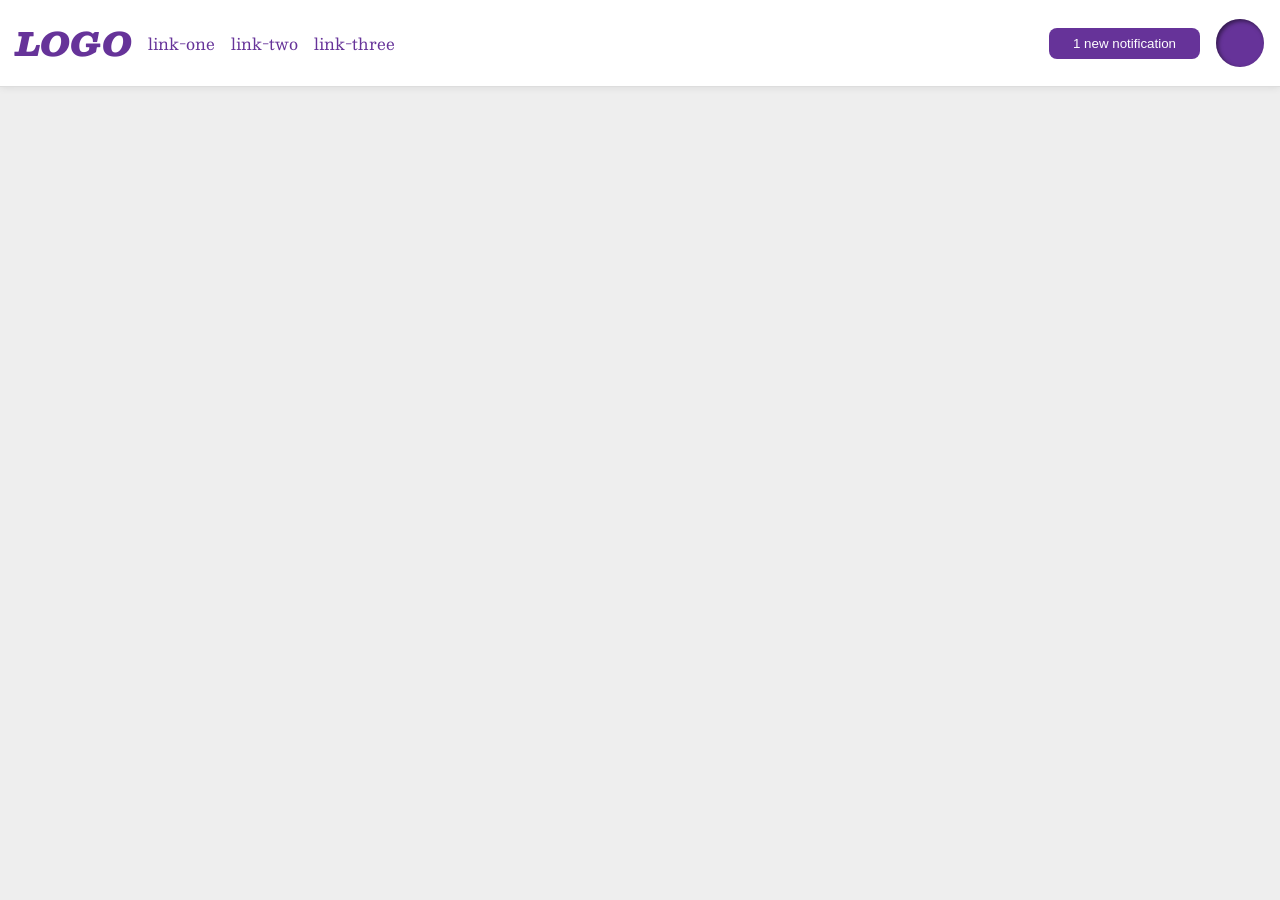
<file: foundations/flex/03-flex-header-2/index.html>
<!DOCTYPE html>
<html lang="en">
  <head>
    <meta charset="UTF-8">
    <meta http-equiv="X-UA-Compatible" content="IE=edge">
    <meta name="viewport" content="width=device-width, initial-scale=1.0">
    <title>Flex Header 2</title>
    <link rel="stylesheet" href="style.css">
  </head>
  <body>
    <div class="header">
      <div class="left">
        <div class="logo">
          LOGO
        </div>
        <ul class="links">
          <li><a href="https://google.com">link-one</a></li>
          <li><a href="https://google.com">link-two</a></li>
          <li><a href="https://google.com">link-three</a></li>
        </ul>
      </div>
      <div class="right">
        <button class="notifications">
          1 new notification
        </button>
        <div class="profile-image"></div>
      </div>
    </div>
  </body>
</html>
</file>
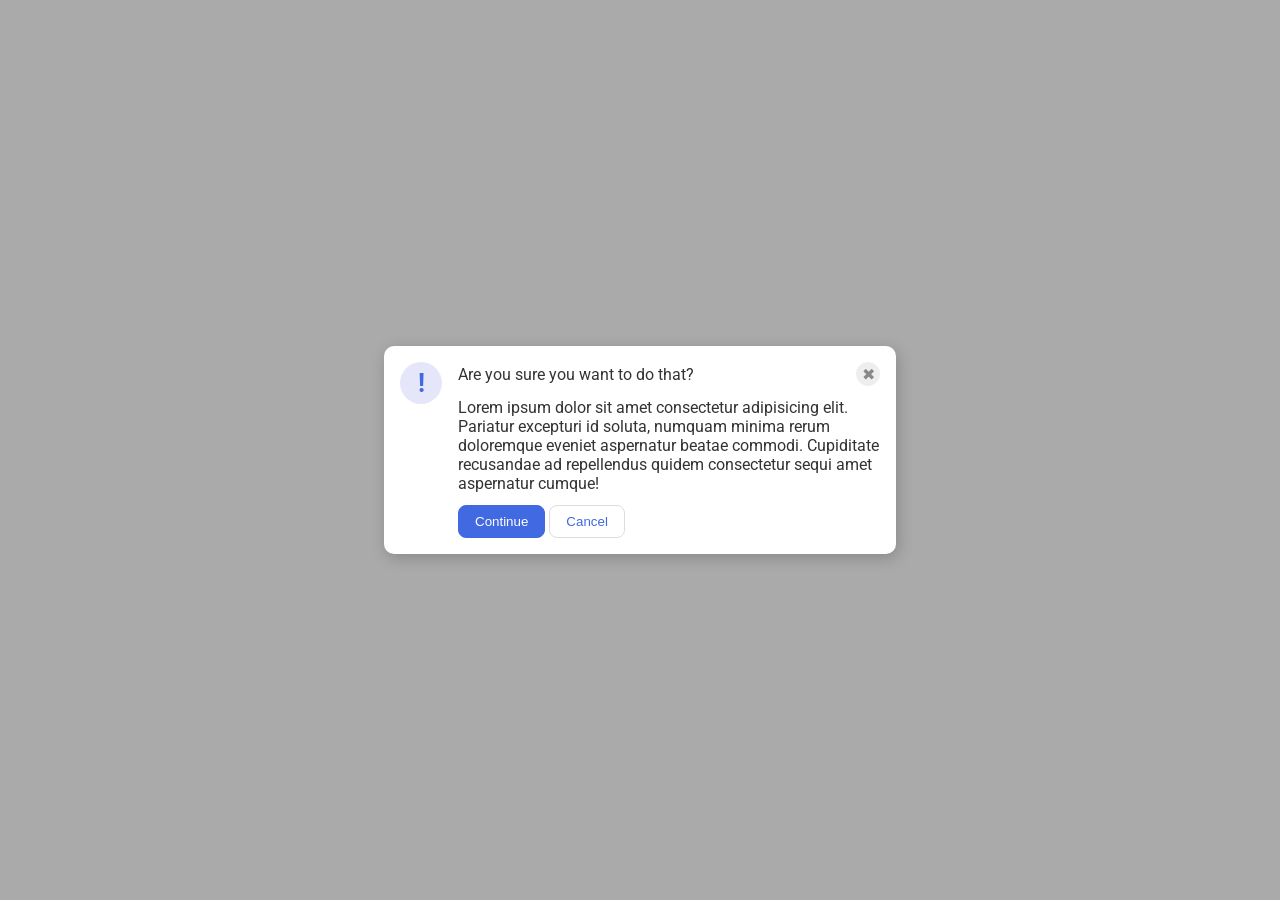
<file: foundations/flex/05-flex-modal/index.html>
<!DOCTYPE html>
<html lang="en">
  <head>
    <meta charset="UTF-8">
    <meta http-equiv="X-UA-Compatible" content="IE=edge">
    <meta name="viewport" content="width=device-width, initial-scale=1.0">
    <link rel="stylesheet" href="style.css">
    <title>Modal</title>
  </head>
  <body>
    <div class="modal">
      <div class="icon">!</div>
      <div class="modal-body">
        <div class="header">Are you sure you want to do that?</div>
        <button class="close-button">✖</button>
        <div class="text">Lorem ipsum dolor sit amet consectetur adipisicing elit. Pariatur excepturi id soluta, numquam minima rerum doloremque eveniet aspernatur beatae commodi. Cupiditate recusandae ad repellendus quidem consectetur sequi amet aspernatur cumque!</div>
        <div class="buttons">
          <button class="continue">Continue</button>
          <button class="cancel">Cancel</button>
        </div>
      </div>
    </div>
  </body>
</html>
</file>
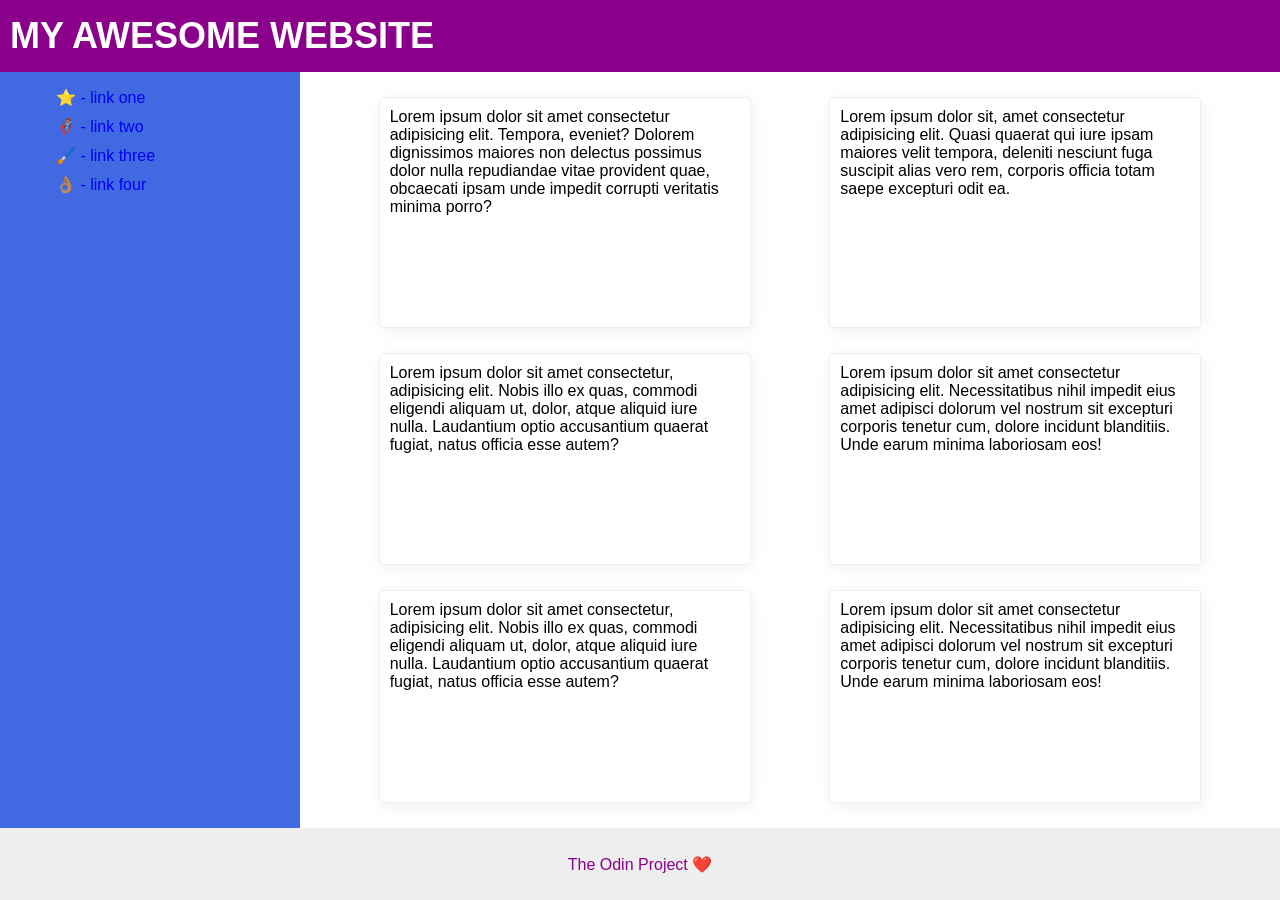
<file: foundations/flex/07-flex-layout-2/index.html>
<!DOCTYPE html>
<html lang="en">
  <head>
    <meta charset="UTF-8">
    <meta http-equiv="X-UA-Compatible" content="IE=edge">
    <meta name="viewport" content="width=device-width, initial-scale=1.0">
    <title>The Holy Grail</title>
    <link rel="stylesheet" href="style.css">
  </head>
  <body>
    <div class="header">
      MY AWESOME WEBSITE
    </div>
    
    <div class="content">
      <div class="sidebar">
        <ul>
          <li><a href="#">⭐ - link one</a></li>
          <li><a href="#">🦸🏽‍♂️ - link two</a></li>
          <li><a href="#">🖌️ - link three</a></li>
          <li><a href="#">👌🏽 - link four</a></li>
        </ul>
      </div>
      <div class="cards">
        <div class="card">Lorem ipsum dolor sit amet consectetur adipisicing elit. Tempora, eveniet? Dolorem dignissimos maiores non delectus possimus dolor nulla repudiandae vitae provident quae, obcaecati ipsam unde impedit corrupti veritatis minima porro?</div>
        <div class="card">Lorem ipsum dolor sit, amet consectetur adipisicing elit. Quasi quaerat qui iure ipsam maiores velit tempora, deleniti nesciunt fuga suscipit alias vero rem, corporis officia totam saepe excepturi odit ea.</div>
        <div class="card">Lorem ipsum dolor sit amet consectetur, adipisicing elit. Nobis illo ex quas, commodi eligendi aliquam ut, dolor, atque aliquid iure nulla. Laudantium optio accusantium quaerat fugiat, natus officia esse autem?</div>
        <div class="card">Lorem ipsum dolor sit amet consectetur adipisicing elit. Necessitatibus nihil impedit eius amet adipisci dolorum vel nostrum sit excepturi corporis tenetur cum, dolore incidunt blanditiis. Unde earum minima laboriosam eos!</div>
        <div class="card">Lorem ipsum dolor sit amet consectetur, adipisicing elit. Nobis illo ex quas, commodi eligendi aliquam ut, dolor, atque aliquid iure nulla. Laudantium optio accusantium quaerat fugiat, natus officia esse autem?</div>
        <div class="card">Lorem ipsum dolor sit amet consectetur adipisicing elit. Necessitatibus nihil impedit eius amet adipisci dolorum vel nostrum sit excepturi corporis tenetur cum, dolore incidunt blanditiis. Unde earum minima laboriosam eos!</div>
      </div>
    </div>

    <div class="footer">
      The Odin Project ❤️
    </div>
  </body>
</html>
</file>
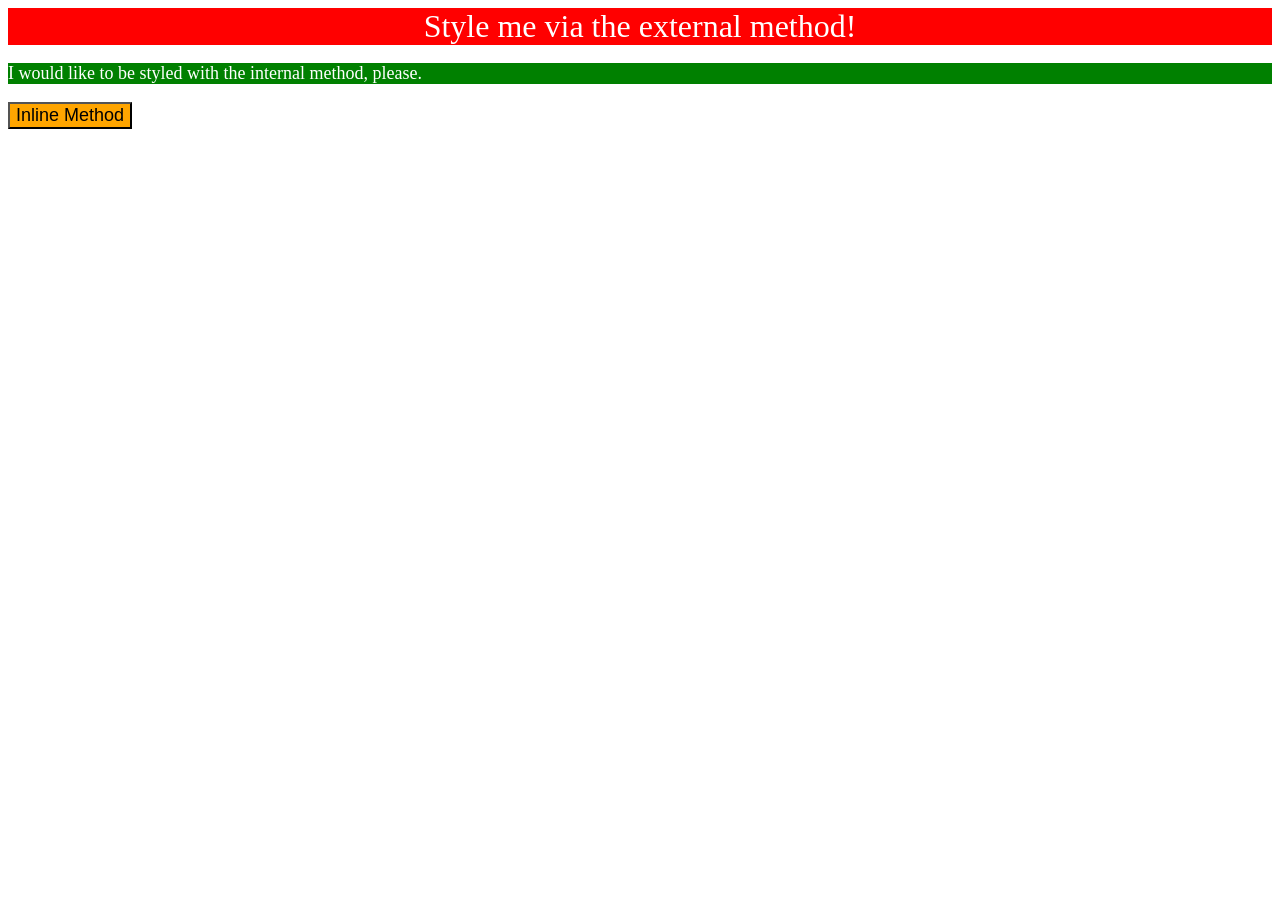
<file: foundations/intro-to-css/01-css-methods/index.html>
<!DOCTYPE html>
<html lang="en">

<head>
  <meta charset="UTF-8">
  <meta http-equiv="X-UA-Compatible" content="IE=edge">
  <meta name="viewport" content="width=device-width, initial-scale=1.0">
  <link rel="stylesheet" href="style.css">
  <title>Methods for Adding CSS</title>
  <style>
    p {
      background-color: green;
      color: white;
      font-size: 18px;
    }
  </style>
</head>

<body>
  <div>
    Style me via the external
    method!</div>
  <p>I would like to be styled with the internal method, please.</p>
  <button style="background-color: orange; font-size: 18px;">Inline Method</button>
</body>

</html>
</file>
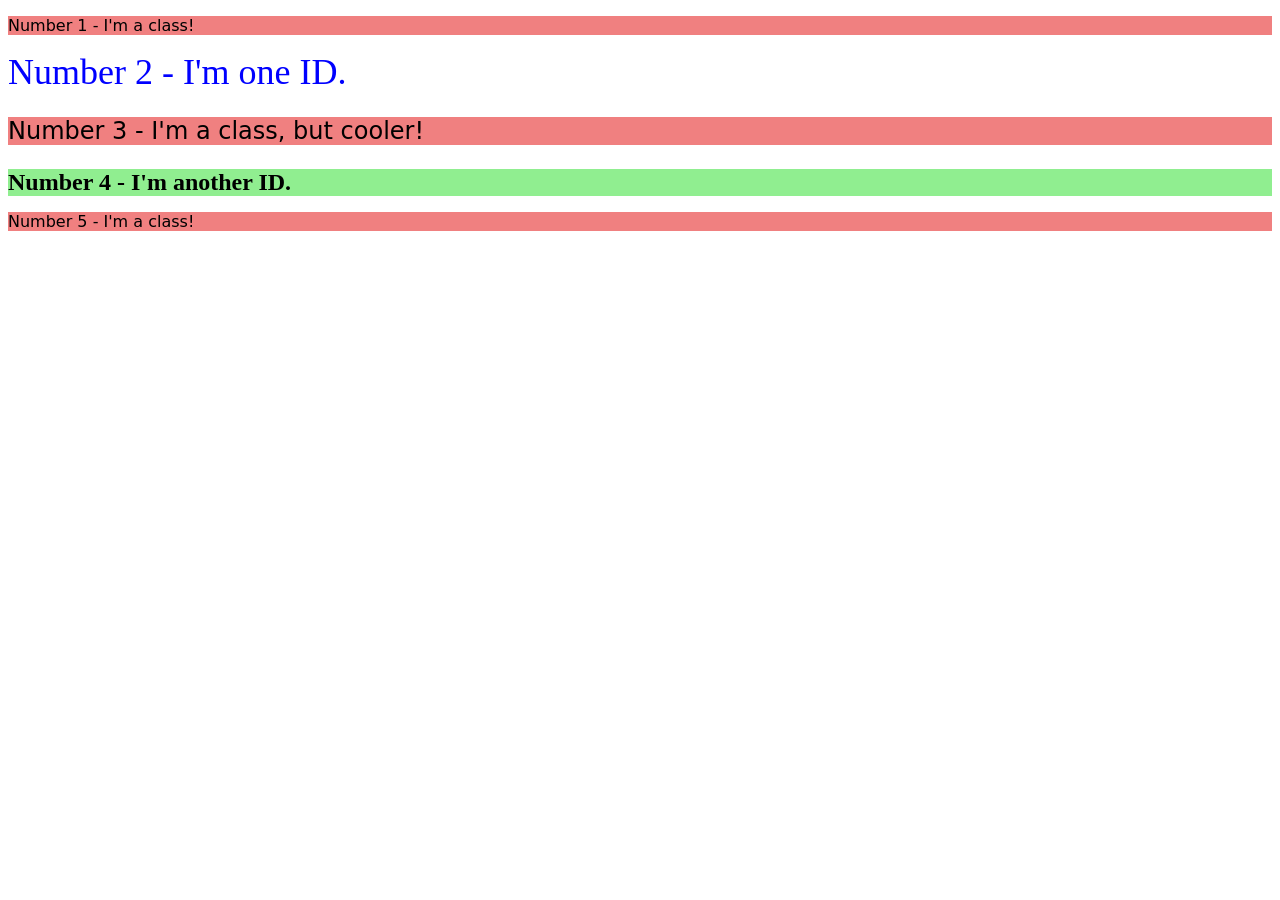
<file: foundations/intro-to-css/02-class-id-selectors/index.html>
<!DOCTYPE html>
<html lang="en">
  <head>
    <meta charset="UTF-8">
    <meta http-equiv="X-UA-Compatible" content="IE=edge">
    <meta name="viewport" content="width=device-width, initial-scale=1.0">
    <title>Class and ID Selectors</title>
    <link rel="stylesheet" href="style.css">
  </head>
  <body>
    <p class="odd" >Number 1 - I'm a class!</p>
    <div id="second" >Number 2 - I'm one ID.</div>
    <p class="odd" id="third" >Number 3 - I'm a class, but cooler!</p>
    <div id="fourth" >Number 4 - I'm another ID.</div>
    <p class="odd" >Number 5 - I'm a class!</p>
  </body>
</html>
</file>
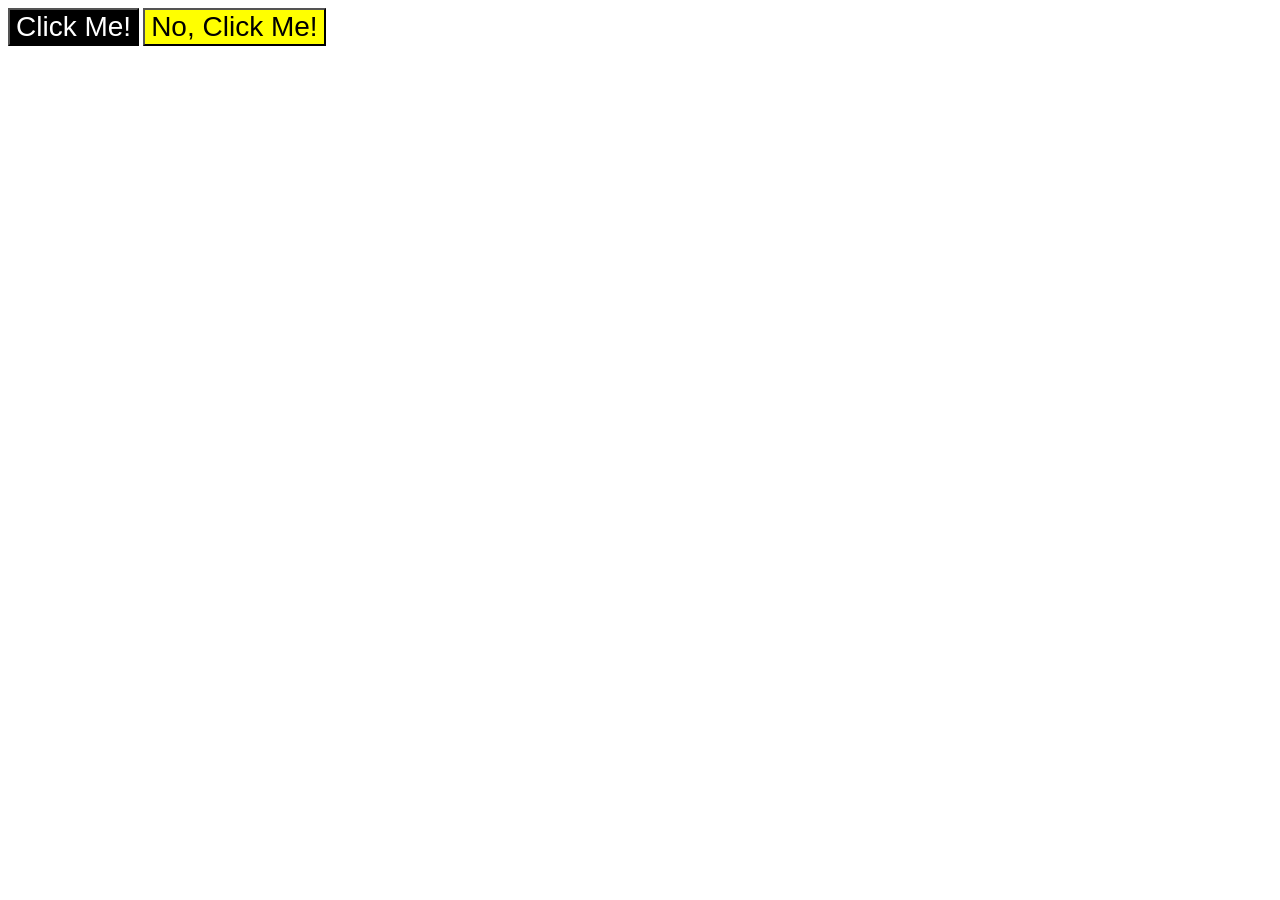
<file: foundations/intro-to-css/03-grouping-selectors/index.html>
<!DOCTYPE html>
<html lang="en">
  <head>
    <meta charset="UTF-8">
    <meta http-equiv="X-UA-Compatible" content="IE=edge">
    <meta name="viewport" content="width=device-width, initial-scale=1.0">
    <title>Grouping Selectors</title>
    <link rel="stylesheet" href="style.css">
  </head>
  <body>
    <button class="first"> Click Me!</button>
    <button class="second"> No, Click Me!</button>
  </body>
</html>
</file>
<file: foundations/flex/03-flex-header-2/style.css>
/* this is some magical font-importing.  
you'll learn about it later. */
@import url('https://fonts.googleapis.com/css2?family=Besley:ital,wght@0,400;1,900&display=swap');

body {
  margin: 0;
  background: #eee;
  font-family: Besley, serif;
}

.header {
  background: white;
  border-bottom: 1px solid #ddd;
  box-shadow: 0 0 8px rgba(0,0,0,.1);
  display: flex;
  justify-content: space-between;
  gap: 10px;
  padding: 16px;
}

.profile-image {
  background: rebeccapurple;
  box-shadow: inset 2px 2px 4px rgba(0,0,0,.5);
  border-radius: 50%;
  width: 48px;
  height: 48px;
}

.logo {
  color: rebeccapurple;
  font-size: 32px;
  font-weight: 900;
  font-style: italic;
}

button {
  border: none;
  border-radius: 8px;
  background: rebeccapurple;
  color: white;
  padding: 8px 24px;
}

a {
  /* this removes the line under our links */
  text-decoration: none;
  color: rebeccapurple;
}

ul {
  list-style-type: none;
  display: flex;
  margin: 0;
  padding: 0;
  gap: 16px;
}

.left,
.right {
  display: flex;
  align-items: center;
  gap: 16px;
}
</file>
<file: foundations/flex/05-flex-modal/style.css>
@import url('https://fonts.googleapis.com/css2?family=Roboto:wght@400;700&display=swap');

html, body {
  height: 100%;
}

body {
  font-family: Roboto, sans-serif;
  margin: 0;
  background: #aaa;
  color: #333;
  /* I'll give you this one for free lol */
  display: flex;
  align-items: center;
  justify-content: center;
}

.modal {
  background: white;
  width: 480px;
  border-radius: 10px;
  box-shadow: 2px 4px 16px rgba(0,0,0,.2);
  display: flex;
  gap: 16px;
  padding: 16px;
}

.icon {
  color: royalblue;
  font-size: 26px;
  font-weight: 700;
  background: lavender;
  width: 42px;
  height: 42px;
  border-radius: 50%;
  display: flex;
  align-items: center;
  justify-content: center;
  flex-shrink: 0;
}

.modal-body {
  display: flex;
  gap: 12px;
  justify-content: space-between;
  align-items: center;
  flex-wrap: wrap;
}

.close-button {
  background: #eee;
  border-radius: 50%;
  color: #888;
  font-weight: 400;
  font-size: 16px;
  height: 24px;
  width: 24px;
  display: flex;
  align-items: center;
  justify-content: center;
  border: 1px solid #eee;
  padding: 0;
}

button {
  cursor: pointer;
  padding: 8px 16px;
  border-radius: 8px;
}

button.continue {
  background: royalblue;
  border: 1px solid royalblue;
  color: white;
}

button.cancel {
  background: white;
  border: 1px solid #ddd;
  color: royalblue;
}
</file>
<file: foundations/flex/07-flex-layout-2/style.css>
body {
  font-family: -apple-system, BlinkMacSystemFont, 'Segoe UI', Roboto, Oxygen, Ubuntu, Cantarell, 'Open Sans', 'Helvetica Neue', sans-serif;
  margin: 0;
  min-height: 100vh;
  display: flex;
  flex-direction: column;
}

.header {
  display: flex;
  align-items: center;
  height: 72px;
  padding-left: 10px;
  background: darkmagenta;
  color: white;
  font-size: 36px;
  font-weight: 700;
}

.content {
  display: flex;
  flex: 1;
}

.cards {
  display: flex;
  flex-wrap: wrap;
  padding: 25px;
  gap: 25px;
  justify-content: space-evenly;
}

.footer {
  display: flex;
  justify-content: center;
  align-items: center;
  height: 72px;
  background: #eee;
  color: darkmagenta;
}

.sidebar {
  flex-shrink: 0;
  padding: 16px;
  width: 300px;
  background: royalblue;
  box-sizing: border-box;
}

ul {
  margin: 0;
  list-style-type: none;
}

li {
  margin-bottom: 10px;
}

a {
  text-decoration: none;
}

.card {
  max-width: 350px;
  padding: 10px;
  border: 1px solid #eee;
  box-shadow: 2px 4px 16px rgba(0,0,0,.06);
  border-radius: 4px;
}
</file>
<file: foundations/intro-to-css/01-css-methods/style.css>
div {
    background-color: red;
    text-align: center;
    font-size: 32px;
    color: white;
}
</file>
<file: foundations/intro-to-css/02-class-id-selectors/style.css>
.odd {
    background-color: lightcoral;
    font-family: Verdana, "DejaVu Sans", sans-serif;
}

#second {
    color: blue;
    font-size: 36px;
}

#third {
    font-size: 24px;
}

#fourth {
    background-color: lightgreen;
    font-weight: bold;
    font-size: 24px;
}
</file>
<file: foundations/intro-to-css/03-grouping-selectors/style.css>
.first,
.second {
    font-size: 28px;
    font-family: Helvetica, "Times New Roman", sans-serif;
}

.first {
    background-color: black;
    color: white;
}

.second {
    background-color: yellow;
}
</file>
